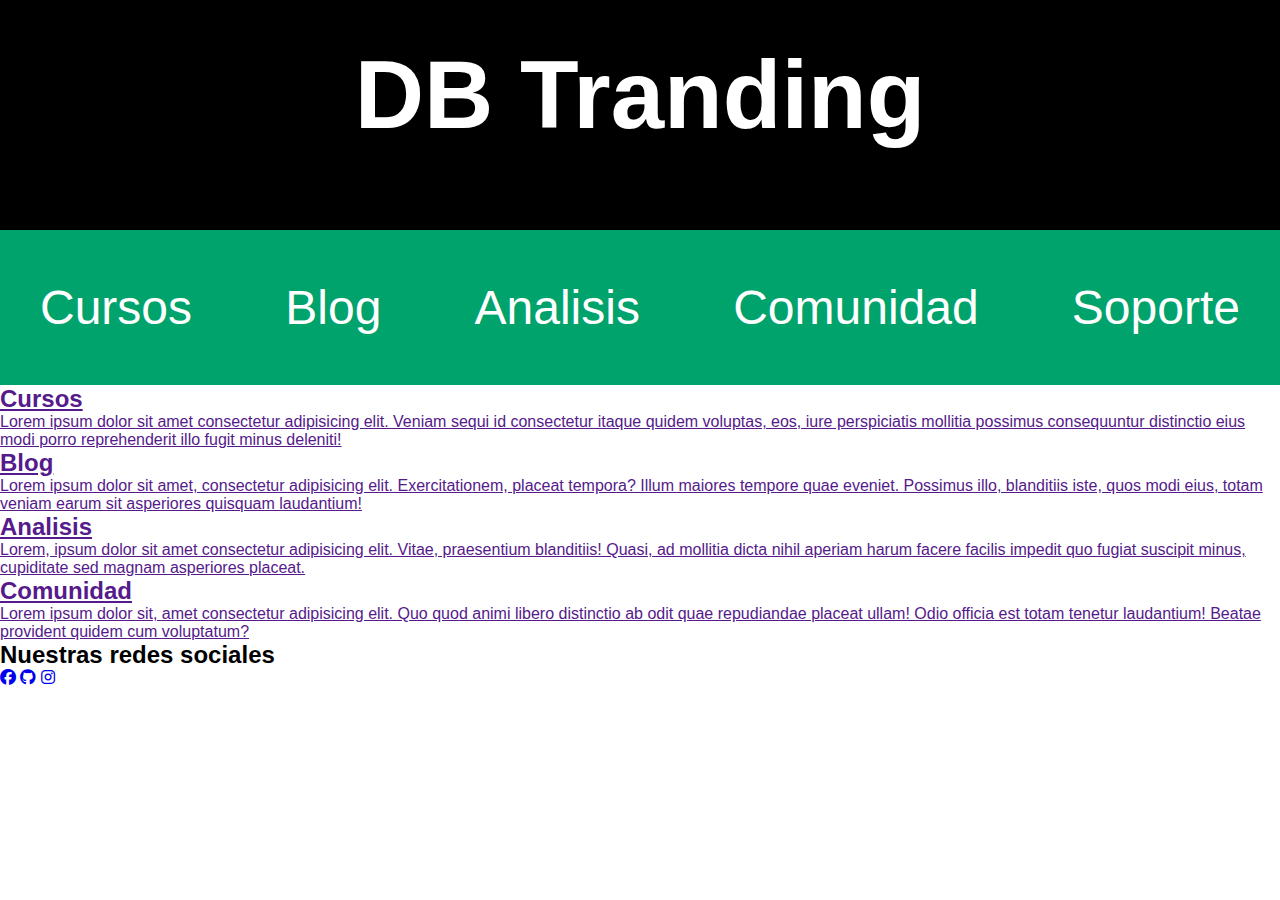
<file: index.html>
<!DOCTYPE html>
<html lang="en">
  <head>
    <meta charset="UTF-8" />
    <meta name="viewport" content="width=device-width, initial-scale=1.0" />
    <link rel="stylesheet" href="estilos/estilosIndex.css" />
    <link
      rel="stylesheet"
      href="https://cdnjs.cloudflare.com/ajax/libs/font-awesome/6.5.0/css/all.min.css"
    />
    <title>DB TRADING</title>
  </head>
  <body>
    <main>
      <header>
        <h1>DB Tranding</h1>
      </header>
      <nav>
        <ul>
          <li><a href="#cursos">Cursos</a></li>
          <li><a href="#blog">Blog</a></li>
          <li><a href="#analisis">Analisis</a></li>
          <li><a href="#comunidad">Comunidad</a></li>
          <li><a href="#soporte">Soporte</a></li>
        </ul>
      </nav>
      <article>
        <section id="cursos">
          <a href="">
            <h2>Cursos</h2>
            <p>
              Lorem ipsum dolor sit amet consectetur adipisicing elit. Veniam
              sequi id consectetur itaque quidem voluptas, eos, iure
              perspiciatis mollitia possimus consequuntur distinctio eius modi
              porro reprehenderit illo fugit minus deleniti!
            </p>
          </a>
        </section>
        <section id="blog">
          <a href=""
            ><h2>Blog</h2>
            <p>
              Lorem ipsum dolor sit amet, consectetur adipisicing elit.
              Exercitationem, placeat tempora? Illum maiores tempore quae
              eveniet. Possimus illo, blanditiis iste, quos modi eius, totam
              veniam earum sit asperiores quisquam laudantium!
            </p></a
          >
        </section>
        <section id="analisis">
          <a href=""
            ><h2>Analisis</h2>
            <p>
              Lorem, ipsum dolor sit amet consectetur adipisicing elit. Vitae,
              praesentium blanditiis! Quasi, ad mollitia dicta nihil aperiam
              harum facere facilis impedit quo fugiat suscipit minus, cupiditate
              sed magnam asperiores placeat.
            </p></a
          >
        </section>
        <section id="comunidad">
          <a href=""
            ><h2>Comunidad</h2>
            <p>
              Lorem ipsum dolor sit, amet consectetur adipisicing elit. Quo quod
              animi libero distinctio ab odit quae repudiandae placeat ullam!
              Odio officia est totam tenetur laudantium! Beatae provident quidem
              cum voluptatum?
            </p></a
          >
        </section>
      </article>
    </main>
    <footer id="soporte">
      <h2>Nuestras redes sociales</h2>
      <a href="http://facebook.com" target="_blank"
        ><i class="fab fa-facebook"></i
      ></a>
      <a href="http://github.com" target="_blank"
        ><i class="fab fa-github"></i
      ></a>
      <a href="http://instagram.com" target="_blank"
        ><i class="fab fa-instagram"></i
      ></a>
    </footer>
  </body>
</html>
</file>
<file: estilos/estilosIndex.css>
* {
  margin: 0;
  padding: 0;
  box-sizing: border-box;
  font-family: Arial, Helvetica, sans-serif;
}
header {
  background-color: black;
  color: white;
  width: 100%;
  padding: 40px 20px;
  display: flex;
  flex-direction: column;
  align-items: center;
}
header h1 {
  margin-bottom: 40px;
  font-size: 6rem;
}

nav {
  background-color: #00a36c;
  width: 100%;
  padding: 50px 0;
  display: flex;
  justify-content: space-around;
  transition: background-color 0.3s ease;
}
nav ul {
  list-style: none;
  padding: 0;
  display: flex;
  width: 100%;
  justify-content: space-between;
  flex-direction: row;
  align-items: center;
  margin: 0 40px;
  font-size: 3rem;
}
nav ul li a {
  text-decoration: none;
  color: white;
}
nav:hover {
  background-color: #ffffff;
}
nav:hover ul li a {
  color: #00a36c;
}
</file>
